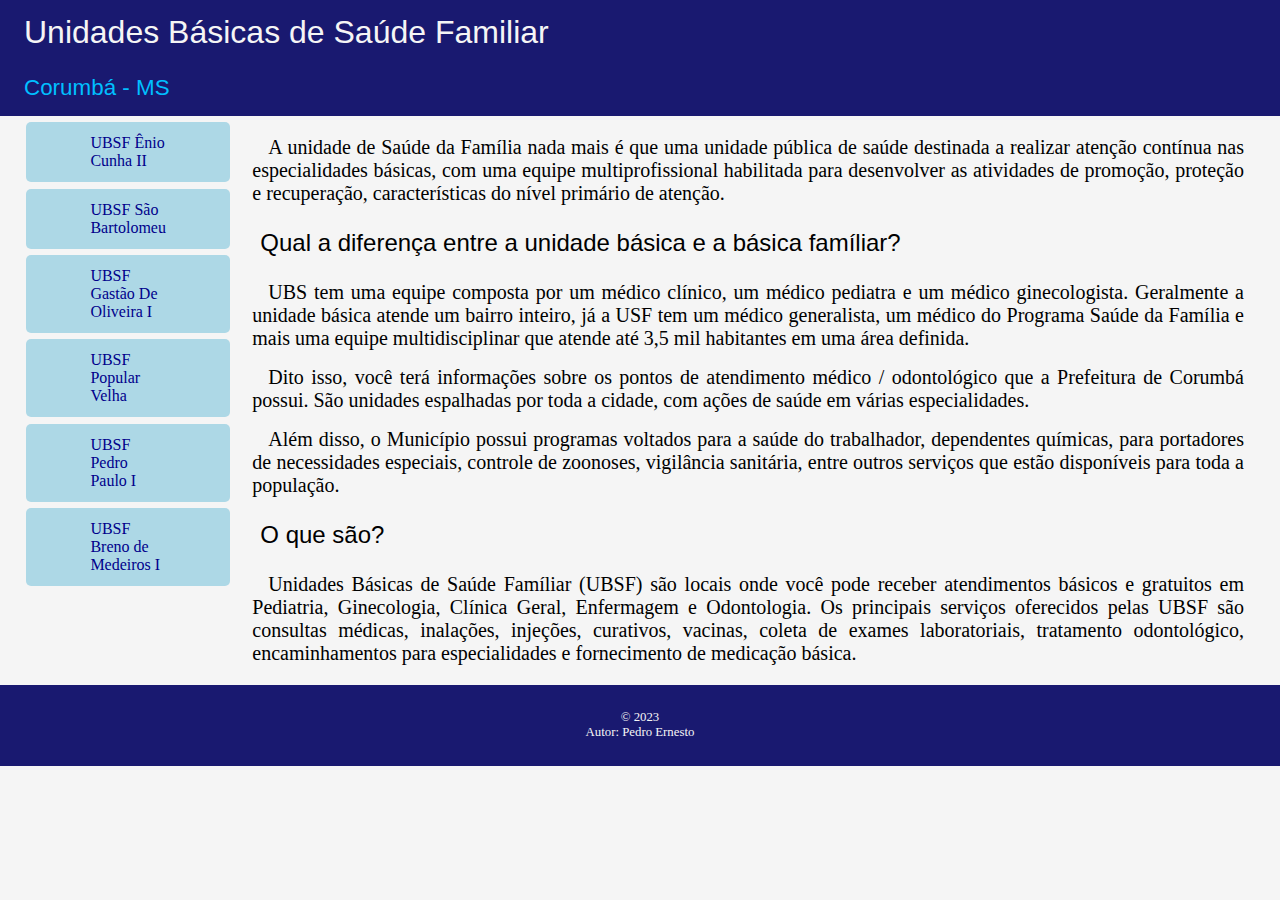
<file: index.html>
<!DOCTYPE html>
<html lang="pt-br">
<head>
    <meta charset="UTF-8">
    <meta http-equiv="X-UA-Compatible" content="IE=edge">
    <meta name="viewport" content="width=device-width, initial-scale=1.0">
    <title>Unidades Básicas de Saúde Familiar</title>
    <link rel="stylesheet" href="css/estilo.css">
</head>
<body>
    <header>
        <h1>Unidades Básicas de Saúde Familiar</h1>
        <h2>Corumbá - MS</h2>
    </header>

    <section>
        <nav>
            <ul class="menu">
                <li>
                    <a href="enioC2.html">UBSF Ênio Cunha II</a>
                    <a href="saob.html">UBSF São Bartolomeu</a>
                    <a href="Oliveira.html">UBSF Gastão  De  Oliveira I</a>
                    <a href="Popular.html">UBSF Popular Velha</a>
                    <a href="pedrop.html">UBSF Pedro Paulo I</a>
                    <a href="beira.html">UBSF Breno de Medeiros I</a>
                </li>
            </ul>
        </nav>

        <main>
            <p>
                A unidade de Saúde da Família nada mais é que uma unidade pública de saúde destinada a realizar atenção contínua nas especialidades básicas,
                com uma equipe multiprofissional habilitada para desenvolver as atividades de promoção, proteção e recuperação, características do nível primário de atenção.
            </p>

            <h2>Qual a diferença entre a unidade básica e a básica famíliar?</h2>

            <p>
                UBS tem uma equipe composta por um médico clínico, um médico pediatra e um médico ginecologista. Geralmente a unidade básica atende um bairro inteiro, já
                a USF tem um médico generalista, um médico do Programa Saúde da Família e mais uma equipe multidisciplinar que atende até 3,5 mil habitantes em uma área definida.
            </p>

            <p>
                Dito isso, você terá informações sobre os pontos de atendimento médico / odontológico que a Prefeitura de Corumbá possui. São unidades espalhadas
                por toda a cidade, com ações de saúde em várias especialidades.
            </p>

            <p>
                Além disso, o Município possui programas voltados para a saúde do trabalhador, dependentes químicas, para portadores de necessidades especiais, controle
                de zoonoses, vigilância sanitária, entre outros serviços que estão disponíveis para toda a população.
            </p>

            <h2>O que são?</h2>

            <p>
                Unidades Básicas de Saúde Famíliar (UBSF) são locais onde você pode receber atendimentos básicos e gratuitos em Pediatria, Ginecologia, Clínica Geral, Enfermagem
                e Odontologia. Os principais serviços oferecidos pelas UBSF são consultas médicas, inalações, injeções, curativos, vacinas, coleta de exames
                laboratoriais, tratamento odontológico, encaminhamentos para especialidades e fornecimento de medicação básica.
            </p>
        </main>
    </section>
    <footer>
        <div class="footer">&copy; 2023 <br> Autor: Pedro Ernesto</div>
    </footer>
</body>
</html>
</file>
<file: css/estilo.css>
@import url(_base.css);
@import url(_header.css);
@import url(_section.css);
@import url(_nav.css);
@import url(_main.css);
@import url(_footer.css);
</file>
